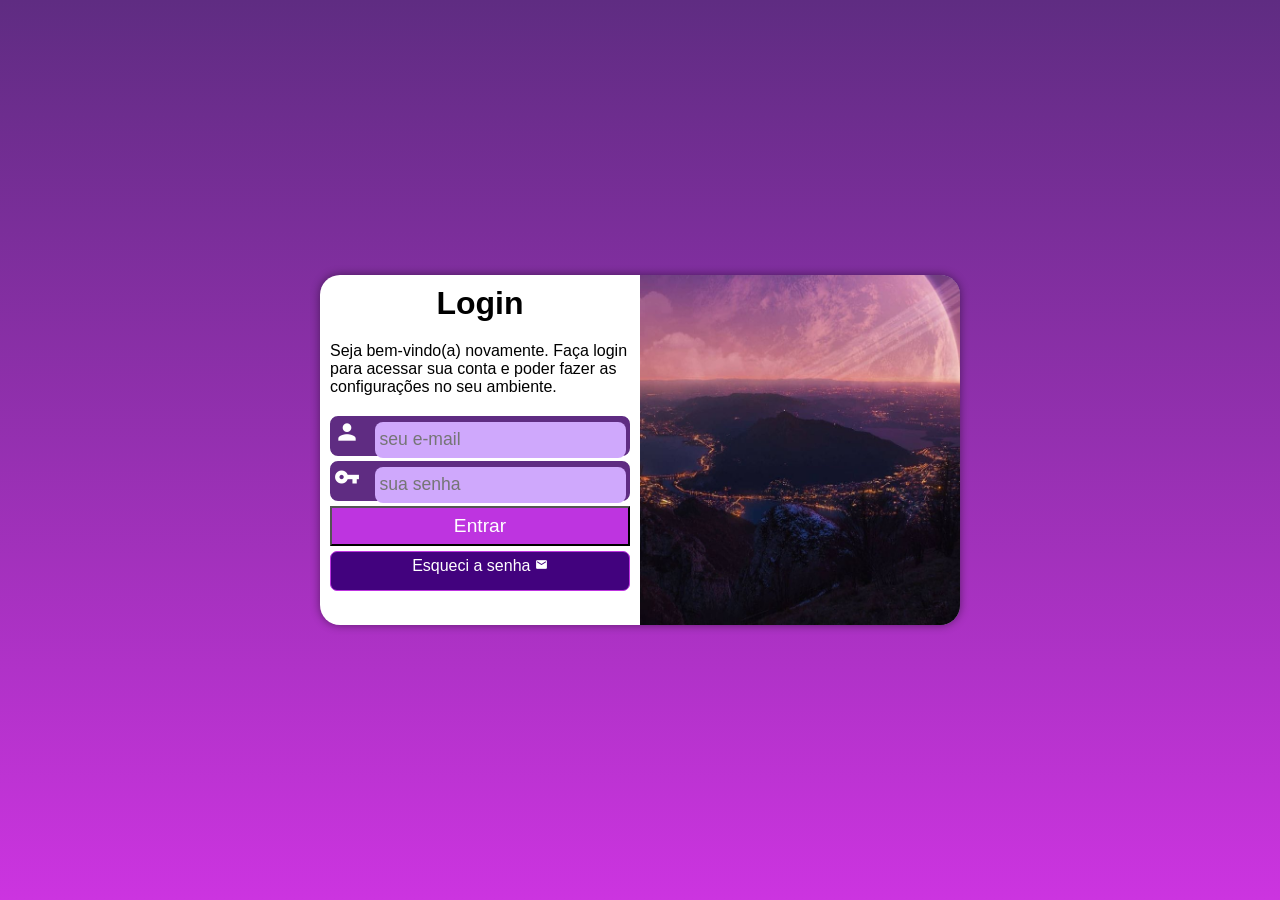
<file: test-login/projct login tutoria/index.html>
<!DOCTYPE html>
<html lang="pt-br">
<head>
    <meta charset="UTF-8">
    <meta http-equiv="X-UA-Compatible" content="IE=edge">
    <meta name="viewport" content="width=device-width, initial-scale=1.0">
    <title>Login</title>
    <link href="https://fonts.googleapis.com/icon?family=Material+Icons" rel="stylesheet">
    <link rel="stylesheet" href="estilos/style.css">
    <link rel="stylesheet" href="estilos/media-query.css">
</head>
<body>
    <main>
        <section id="login">
            <div id="imagem">
                <!--Aqui vai a imagem nas CSS-->
            </div>

            <div id="formulario">
                <h1>Login</h1>
                <p>Seja bem-vindo(a) novamente. Faça login para acessar sua conta e poder fazer as configurações no seu ambiente.</p>
                <form action="login.php" method="post">
                    <div class="campo">
                        <i class="material-icons">person</i>
                        <input type="email" name="login" id="ilogin" placeholder="seu e-mail" autocomplete="email" required maxlength="30">
                        <label for="ilogin">Login</label>
                    </div>

                    <div class="campo">
                        <i class="material-icons">vpn_key</i>
                        <input type="password" name="senha" id="isenha" placeholder="sua senha" autocomplete="current-password" required minlength="8" maxlength="20">
                        <label for="isenha">Senha</label>
                    </div>

                    <input type="submit" value="Entrar">
                    <a href="esqueci.html" class="botao">
                        Esqueci a senha <i class="material-icons">mail</i>
                    </a>
                </form>
            </div>
        </section>
    </main>
</body>
</html>
</file>
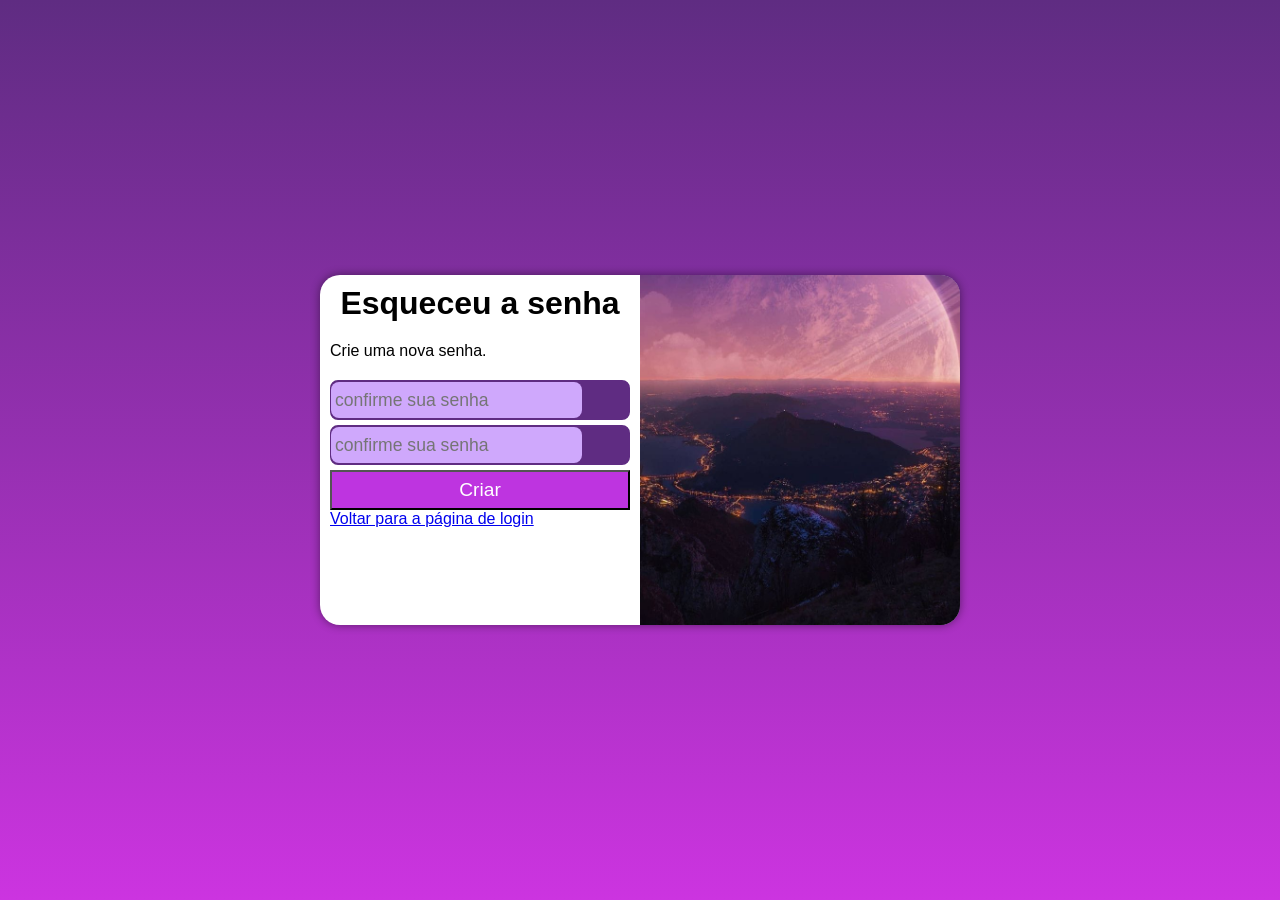
<file: test-login/projct login tutoria/esqueci.html>
<!DOCTYPE html>
<html lang="en">
<head>
    <meta charset="UTF-8">
    <meta name="viewport" content="width=device-width, initial-scale=1.0">
    <title>Esqueci a senha</title>
    <link rel="stylesheet" href="estilos/style.css">
    <link rel="stylesheet" href="estilos/media-query.css">
</head>
<body>
    <main>
        <section id="login">
            <div id="imagem">
                <!--Aqui vai a imagem nas CSS-->
            </div>

    <div id="formulario">
        <h1>Esqueceu a senha</h1>
        <p>Crie uma nova senha.</p>
        <form action="log.php" method="post">
            <div class="campo">
                <input type="password" name="senha" id="isenha" placeholder="confirme sua senha" autocomplete="current-password" required minlength="8" maxlength="20">
                <label for="isenha">Senha</label>
            </div>

            <div class="campo">
                <input type="password" name="senha" id="isenha" placeholder="confirme sua senha" autocomplete="current-password" required minlength="8" maxlength="20">
                <label for="isenha">Senha</label>
            </div>

            <input type="submit" value="Criar"  class="botao">
           
            <p><a href="index.html">Voltar para a página de login</a></p>
</body>
</html>
</file>
<file: test-login/projct login tutoria/estilos/style.css>
@charset "UTF-8";

/*
    Paleta de Cores
    Verde: #49a09d
    Lilás: #5f2c82
*/

* {
    font-family: -apple-system, BlinkMacSystemFont, 'Segoe UI', Roboto, Oxygen, Ubuntu, Cantarell, 'Open Sans', 'Helvetica Neue', sans-serif;
    padding: 0px;
    margin: 0px;
    box-sizing: border-box;
}

body, html {
    background-color: #5f2c82;
    height: 100vh;
    width: 100vw;
}

main {
    position: relative;
    height: 100vh;
    width: 100vw;
}

section#login {
    position: absolute;
    top: 50%;
    left: 50%;
    
    overflow: hidden;

    background-color: white;
    width: 250px;
    height: 515px;
    border-radius: 20px;
    box-shadow: 0px 0px 10px rgba(0, 0, 0, 0.450);

    transform: translate(-50%, -50%);
    transition: width .3s, height .3s;
    transition-timing-function: ease;
}

section#login > div#imagem {
    display: block;
    background: #5f2c82 url(../imagens/metal.jpg) no-repeat;
    background-size: cover;
    background-position: left bottom;
    height: 200px;
}

section#login > div#formulario {
    display: block;
    padding: 10px;
}

div#formulario > h1 {
    text-align: center;
    margin-bottom: 10px;
}

div#formulario > p {
    font-size: 0.8em;
}

form > div.campo {
    background-color: #5f2c82;
    border: 2px solid #5f2c82;
    display: block;
    width: 100%;
    height: 40px;
    border-radius: 8px;
    margin: 5px 0px;
}

div.campo > label {
    display: none;
}

div.campo > i {
    color: white;
    /*background-color: black; */
    font-size: 1.6em;
    width: 40px;
    padding: 2px;
}

div.campo > input {
    background-color: #cfa8fc;
    font-size: 1.1em;
    width: calc(100% - 45px);
    height: 100%;
    border: 0px;
    border-radius: 8px;
    padding: 4px;
    transform: translate(-1px);
}

div.campo > input:focus-within {
    background-color: white;
}

form > input[type=submit] {
    display: block;
    font-size: 1.2em;
    width: 100%;
    height: 40px;
    background-color: #be34e0;
    color: white;
    cursor: pointer;
}

form > input[type=submit]:hover {
    background-color: #42027e;
}

form > a.botao {
    display: block;
    text-align: center;
    font-size: 1em;
    width: 100%;
    height: 40px;
    margin-top: 5px;
    padding-top: 5px;
    background-color: #42027e;
    color: white;
    border: 1px solid #be34e0;
    border-radius: 7px;
    text-decoration: none;
    
}

form > a.botao > i {
    font-size: 0.8em;
}
</file>
<file: test-login/projct login tutoria/estilos/media-query.css>
@charset "UTF-8";

/*
    Typical Device Breakpoints
    --------------------------
    Pequenas telas: até 600px
    Celular: de 600px até 768px
    Tablet: 768px até 992px
    Desktop: 992px até 1200px
    Grandes telas: acima de 1200px

    #49a09d
*/

@media  screen and (min-width: 768px) and (max-width: 992px) { /*Configuração para Tablet */
    body {
        background-image: linear-gradient(to top, #cc34e0, #5f2c82);
    }

    section#login {
        width: 80vw;
        height: 280px;
    }
    
    section#login > div#imagem {
        float: left;
        width: 30%;
        height: 100%;
    }

    section#login > div#formulario {
        float: right;
        width: 70%;
    }
}


@media  screen and (min-width: 992px) { /*Configuração para desktop*/
    body {
        background-image: linear-gradient(to top, #cc34e0, #5f2c82);
    }

    section#login {
        width: 50vw;
        height: 350px;
    }
    
    section#login > div#imagem {
        float: right;
        width: 50%;
        height: 100%;
    }

    section#login > div#formulario {
        float: left;
        width: 50%;
    }

    div#formulario > h1 {
        font-size: 2em;
    }

    div#formulario > p {
        font-size: 1em;
        margin: 20px 0px;
    }
}
</file>
